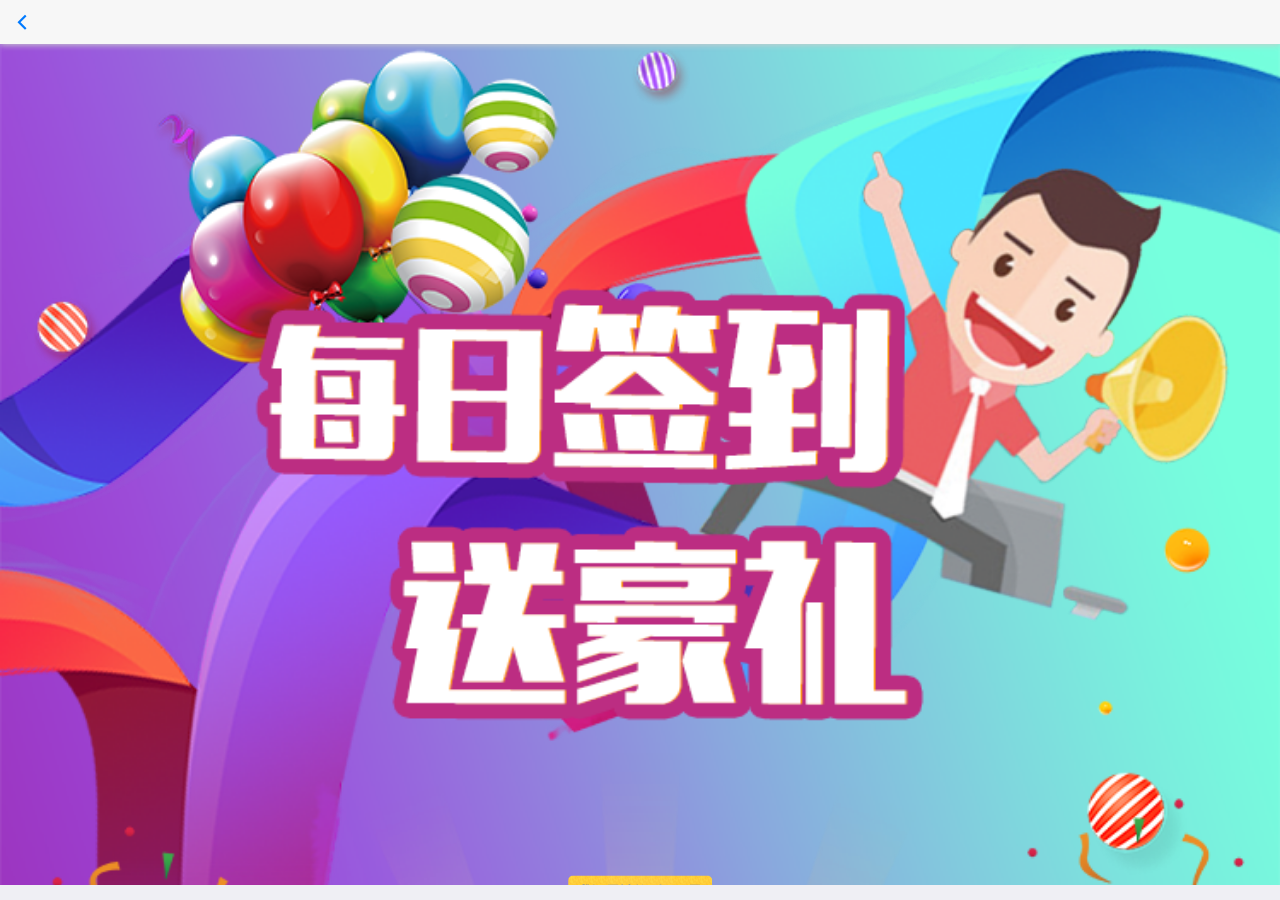
<file: sign/index.html>
<!DOCTYPE html>
<html>
	<head>
		<meta charset="utf-8" />
		<title></title>
		<meta name="viewport" content="width=device-width, initial-scale=1">
		<link rel="stylesheet" type="text/css" href="./css/mui.min.css"/>
		<link rel="stylesheet" type="text/css" href="./css/activity.css"/>
		
		<script src="./js/mui.min.js" type="text/javascript" charset="utf-8"></script>
		<style type="text/css">
			.award p{color:#FFFFFF;font-size:12px;}
		</style>
		
		<script type="text/javascript">
			mui.init();
		</script>
	</head>
	<body>
		<header class="mui-bar mui-bar-nav">
			<a class="mui-action-back mui-icon mui-icon-left-nav mui-pull-left"></a>
			<h1 class="mui-title">&nbsp;</h1>
		</header>
		
		<div class="mui-content cont-actiyity pane">
			<div id="scroll" class="mui-scroll-wrapper" style="transform: translate3d(0px, -15.5px, 0px) scale(1);">
				<div class="bg">
					<div class="header">
						<img src="images/header.png" alt="">
						<div class="signdays">
							<p>
								我已累计签到：<span class="ng-binding">0</span> 天
							</p>
						</div>
					</div>
					<div class="gamebox">
						<div class="light">
							<img src="images/light.png" alt="">
						</div>
						<div class="desk">
							<img src="images/desk.png" alt="">
						</div>
						<div class="egg" ng-class="ani" ng-click="eggOpen();">
							<img ng-src="images/egg_un.png" alt="" src="images/egg_un.png">
						</div>
						<div class="hammer" ng-class="ani" ng-click="eggOpen();">
							<img src="images/hammer.png" alt="">
						</div>
					</div>
					<div class="award">
						<p class="tit">活动规则</p>
						<p>所有玩家只需要每天登录平台，充值达到相应的金额并且达到相应投注量即可参与抽奖活动</p>
						<p>每天充值和投注量以及获得的抽奖机会列表：</p>
						<!-- ngRepeat: detail in activity.details --><p ng-repeat="detail in activity.details" class="ng-binding" style="">
							签到第1天 充值500元  投注量1000元  获得1次抽奖机会
						</p><!-- end ngRepeat: detail in activity.details --><p ng-repeat="detail in activity.details" class="ng-binding">
							签到第2天 充值1000元  投注量2000元  获得1次抽奖机会
						</p><!-- end ngRepeat: detail in activity.details --><p ng-repeat="detail in activity.details" class="ng-binding">
							签到第3天 充值2000元  投注量4000元  获得1次抽奖机会
						</p><!-- end ngRepeat: detail in activity.details --><p ng-repeat="detail in activity.details" class="ng-binding">
							签到第4天 充值5000元  投注量10000元  获得1次抽奖机会
						</p><!-- end ngRepeat: detail in activity.details --><p ng-repeat="detail in activity.details" class="ng-binding">
							签到第5天 充值10000元  投注量30000元  获得1次抽奖机会
						</p><!-- end ngRepeat: detail in activity.details --><p ng-repeat="detail in activity.details" class="ng-binding">
							签到第6天 充值20000元  投注量60000元  获得1次抽奖机会
						</p><!-- end ngRepeat: detail in activity.details --><p ng-repeat="detail in activity.details" class="ng-binding">
							签到第7天 充值50000元  投注量150000元  获得1次抽奖机会
						</p><!-- end ngRepeat: detail in activity.details -->
						<p style="color: red;">如果中间间断一天，连续签到将被重置开始时间隔天计算。连续天数越大抽奖获得的奖品更丰厚。</p>
						<p>当天达到条件后，第二天可以获得1次抽奖机会，获得抽奖机会后请及时参与抽奖，抽奖机会将在次日凌晨5点重置</p>
					</div>
				</div>
			</div>
		</div><!-- end mui-content -->

		
		<script type="text/javascript">
			(function($) {
                $('#scroll').scroll({
                    indicators: true //是否显示滚动条
                });
                mui('.mui-scroll-wrapper').scroll({
                    deceleration: 0.0003//flick 减速系数，系数越大，滚动速度越慢，滚动距离越小，默认值0.0006
                });
            })(mui);
		</script>
	</body>
</html>
</file>
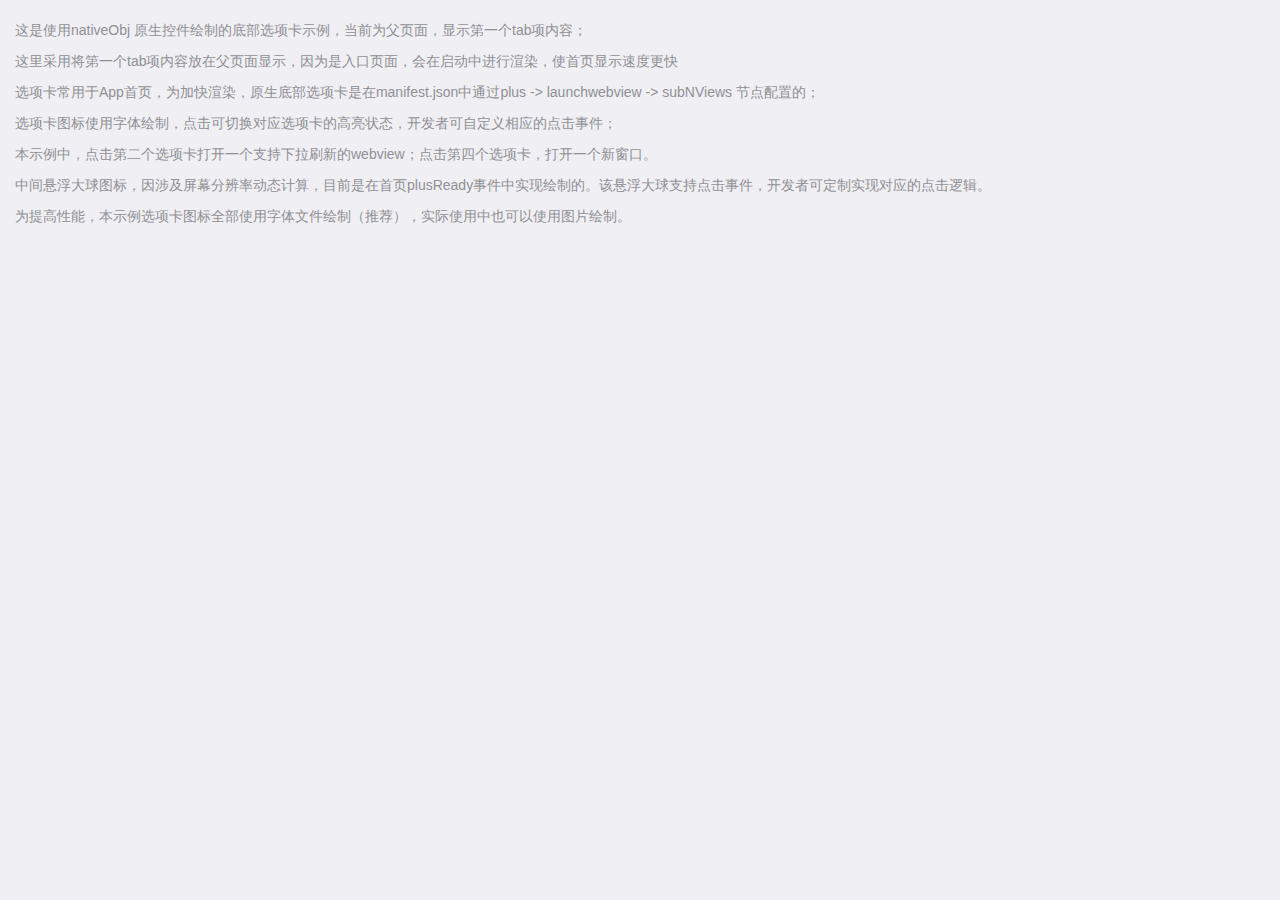
<file: mui/examples/nativeTab/index.html>
<!DOCTYPE html>
<html>

	<head>
		<meta charset="UTF-8">
		<meta name="viewport" content="width=device-width,initial-scale=1,minimum-scale=1,maximum-scale=1,user-scalable=no" />
		<title>首页</title>
		<script src="js/mui.min.js"></script>
		<link href="css/mui.min.css" rel="stylesheet" />
		<style>
			html,
			body {
				background-color: #efeff4;
			}
			
			.title {
				margin: 20px 15px 10px;
				color: #6d6d72;
				font-size: 15px;
				padding-bottom: 51px;
			}
		</style>
	</head>

	<body>
		<div class="mui-content">
			<div class="title">
				<p>这是使用nativeObj 原生控件绘制的底部选项卡示例，当前为父页面，显示第一个tab项内容；</p>
				<p>这里采用将第一个tab项内容放在父页面显示，因为是入口页面，会在启动中进行渲染，使首页显示速度更快</p>
				<p>选项卡常用于App首页，为加快渲染，原生底部选项卡是在manifest.json中通过plus -> launchwebview -> subNViews 节点配置的；</p>
				<p>选项卡图标使用字体绘制，点击可切换对应选项卡的高亮状态，开发者可自定义相应的点击事件；</p>
				<p>本示例中，点击第二个选项卡打开一个支持下拉刷新的webview；点击第四个选项卡，打开一个新窗口。</p>

				<p>中间悬浮大球图标，因涉及屏幕分辨率动态计算，目前是在首页plusReady事件中实现绘制的。该悬浮大球支持点击事件，开发者可定制实现对应的点击逻辑。</P>
				<p>为提高性能，本示例选项卡图标全部使用字体文件绘制（推荐），实际使用中也可以使用图片绘制。</p>
			</div>
		</div>

		<script src="js/util.js"></script>
		<script type="text/javascript">
			(function() {
				mui.init({
					swipeBack: true //启用右滑关闭功能
				});
				mui.plusReady(function() {
					var self = plus.webview.currentWebview(),
						leftPos = Math.ceil((window.innerWidth - 60) / 2); // 设置凸起大图标为水平居中

					/**	
					 * drawNativeIcon 绘制带边框的半圆，
					 * 实现原理：
					 *   id为bg的tag 创建带边框的圆
					 *   id为bg2的tag 创建白色矩形遮住圆下半部分，只显示凸起带边框部分
					 * 	 id为iconBg的红色背景图
					 *   id为icon的字体图标
					 *   注意创建先后顺序，创建越晚的层级越高
					 */
					var drawNativeIcon = util.drawNative('icon', {
						bottom: '5px',
						left: leftPos + 'px',
						width: '60px',
						height: '60px'
					}, [{
						tag: 'rect',
						id: 'bg',
						position: {
							top: '1px',
							left: '0px',
							width: '100%',
							height: '100%'
						},
						rectStyles: {
							color: '#fff',
							radius: '50%',
							borderColor: '#ccc',
							borderWidth: '1px'
						}
					}, {
						tag: 'rect',
						id: 'bg2',
						position: {
							bottom: '-0.5px',
							left: '0px',
							width: '100%',
							height: '45px'
						},
						rectStyles: {
							color: '#fff'
						}
					}, {
						tag: 'rect',
						id: 'iconBg',
						position: {
							top: '5px',
							left: '5px',
							width: '50px',
							height: '50px'
						},
						rectStyles: {
							color: '#d74b28',
							radius: '50%'
						}
					}, {
						tag: 'font',
						id: 'icon',
						text: '\ue600', //此为字体图标Unicode码'\e600'转换为'\ue600'
						position: {
							top: '0px',
							left: '5px',
							width: '50px',
							height: '100%'
						},
						textStyles: {
							fontSrc: '_www/fonts/iconfont.ttf',
							align: 'center',
							color: '#fff',
							size: '30px'
						}
					}]);
					// append 到父webview中
					self.append(drawNativeIcon);

					//自定义监听图标点击事件
					var active_color = '#fff';
					drawNativeIcon.addEventListener('click', function(e) {
						mui.alert('你点击了图标，你在此可以打开摄像头或者新窗口等自定义点击事件。', '悬浮球点击事件');
						// 重绘字体颜色
						if(active_color == '#fff') {
							drawNativeIcon.drawText('\ue600', {}, {
								fontSrc: '_www/fonts/iconfont.ttf',
								align: 'center',
								color: '#000',
								size: '30px'
							}, 'icon');
							active_color = '#000';
						} else {
							drawNativeIcon.drawText('\ue600', {}, {
								fontSrc: '_www/fonts/iconfont.ttf',
								align: 'center',
								color: '#fff',
								size: '30px'
							}, 'icon');
							active_color = '#fff';
						}

					});
					// 中间凸起图标绘制及监听点击完毕

					// 创建子webview窗口 并初始化
					var aniShow = {};
					util.initSubpage(aniShow);
					
					var 	nview = plus.nativeObj.View.getViewById('tabBar'),
						activePage = plus.webview.currentWebview(),
						targetPage,
						subpages = util.options.subpages,
						pageW = window.innerWidth,
						currIndex = 0;
					
						
					/**
					 * 根据判断view控件点击位置判断切换的tab
					 */
					nview.addEventListener('click', function(e) {
						var clientX = e.clientX;
						if(clientX > 0 && clientX <= parseInt(pageW * 0.25)) {
							currIndex = 0;
						} else if(clientX > parseInt(pageW * 0.25) && clientX <= parseInt(pageW * 0.45)) {
							currIndex = 1;
						} else if(clientX > parseInt(pageW * 0.45) && clientX <= parseInt(pageW * 0.8)) {
							currIndex = 2;
						} else {
							currIndex = 3;
						}
						// 匹配对应tab窗口	
						if(currIndex > 0) {
							targetPage = plus.webview.getWebviewById(subpages[currIndex - 1]);
						} else {
							targetPage = plus.webview.currentWebview();
						}

						if(targetPage == activePage) {
							return;
						}

						if(currIndex !== 3) { 
							//底部选项卡切换
							util.toggleNview(currIndex);
							// 子页面切换
							util.changeSubpage(targetPage, activePage, aniShow);
							//更新当前活跃的页面
							activePage = targetPage;
						} else {
							//第四个tab 打开新窗口
							plus.webview.open('html/new-webview.html', 'new', {}, 'slide-in-right', 200);
						}
					});
				});
			})();
		</script>
	</body>

</html>
</file>
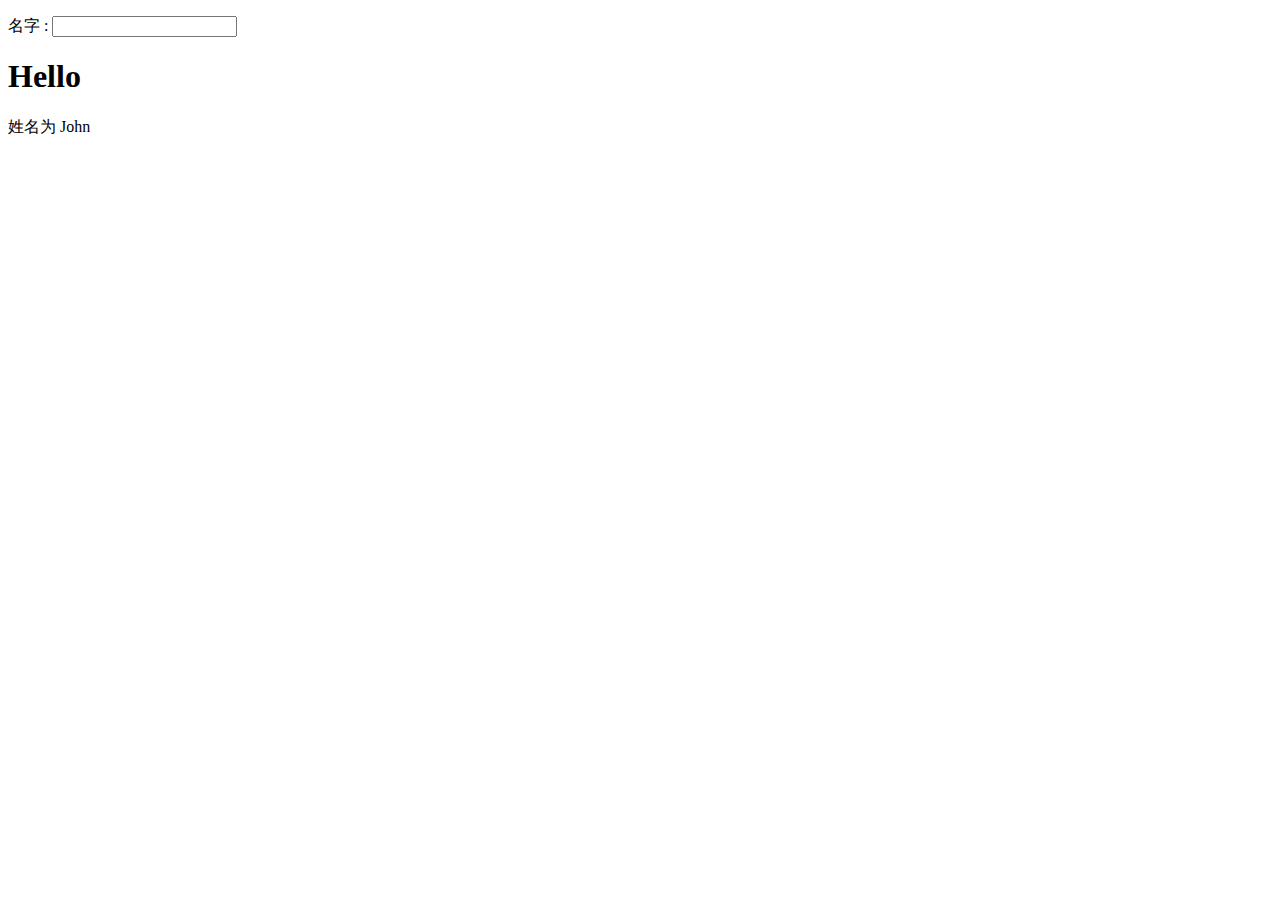
<file: angularjs/001.html>
<!DOCTYPE html>
<html>
<head>
<meta charset="utf-8">
<script src="../js/angular.min.js"></script>
</head>
<body>

<div ng-app="">
 	<p>名字 : <input type="text" ng-model="name"></p>
 	<h1>Hello {{name}}</h1>

 	<div ng-app="" ng-init="firstName='John'">
	<p>姓名为 <span ng-bind="firstName"></span></p>
</div>

</body>
</html>
</file>
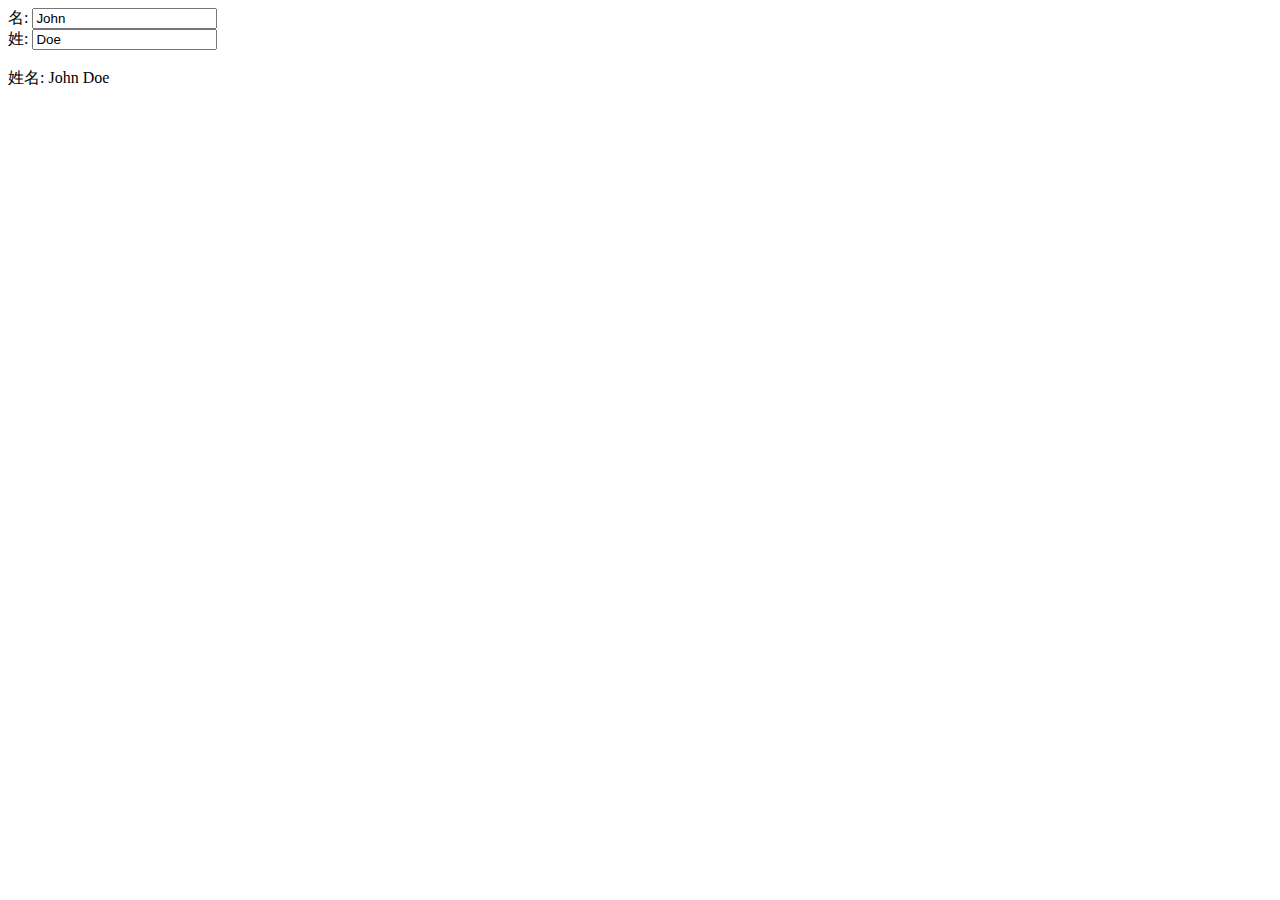
<file: angularjs/002.html>
<!DOCTYPE html>
<html>
<head>
	<meta charset="utf-8">
	<title>002</title>
	<script src="../js/angular.min.js"></script>
</head>
<body>

<div ng-app="myApp" ng-controller="myCtrl">
 
名: <input type="text" ng-model="firstName"><br>
姓: <input type="text" ng-model="lastName"><br>
<br>
姓名: {{firstName + " " + lastName}}
 
</div>
 
<script>
var app = angular.module('myApp', []);
app.controller('myCtrl', function($scope) {
    $scope.firstName= "John";
    $scope.lastName= "Doe";
});
</script>

</body>
</html>
</file>
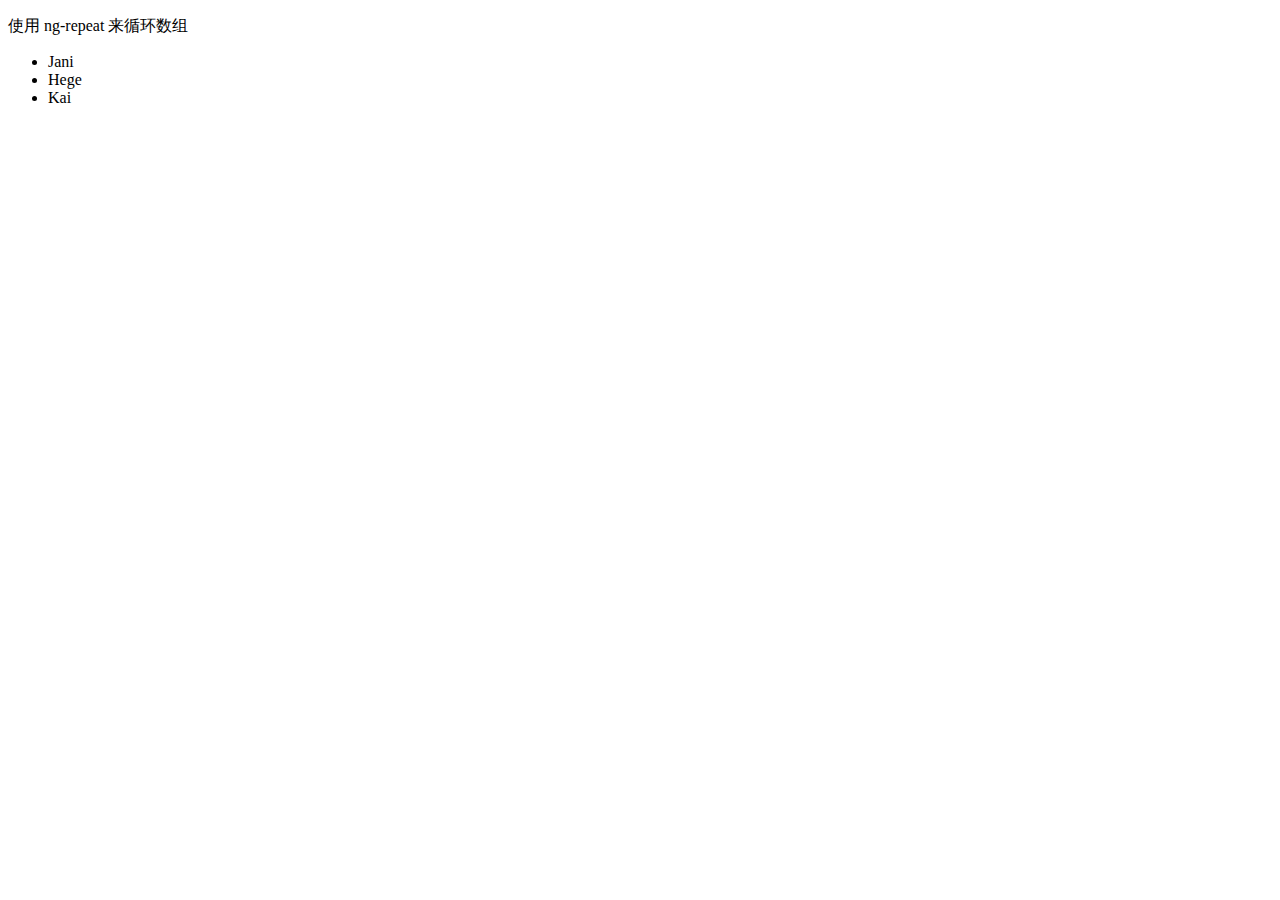
<file: angularjs/003.html>
<!DOCTYPE html>
<html>
<head>
<meta charset="utf-8">
<script src="../js/angular.min.js"></script>
</head>
<body>

<div data-ng-app="" data-ng-init="names=['Jani','Hege','Kai']">
  <p>使用 ng-repeat 来循环数组</p>
  <ul>
    <li data-ng-repeat="x in names">
      {{ x }}
    </li>
  </ul>
</div>

</body>
</html>
</file>
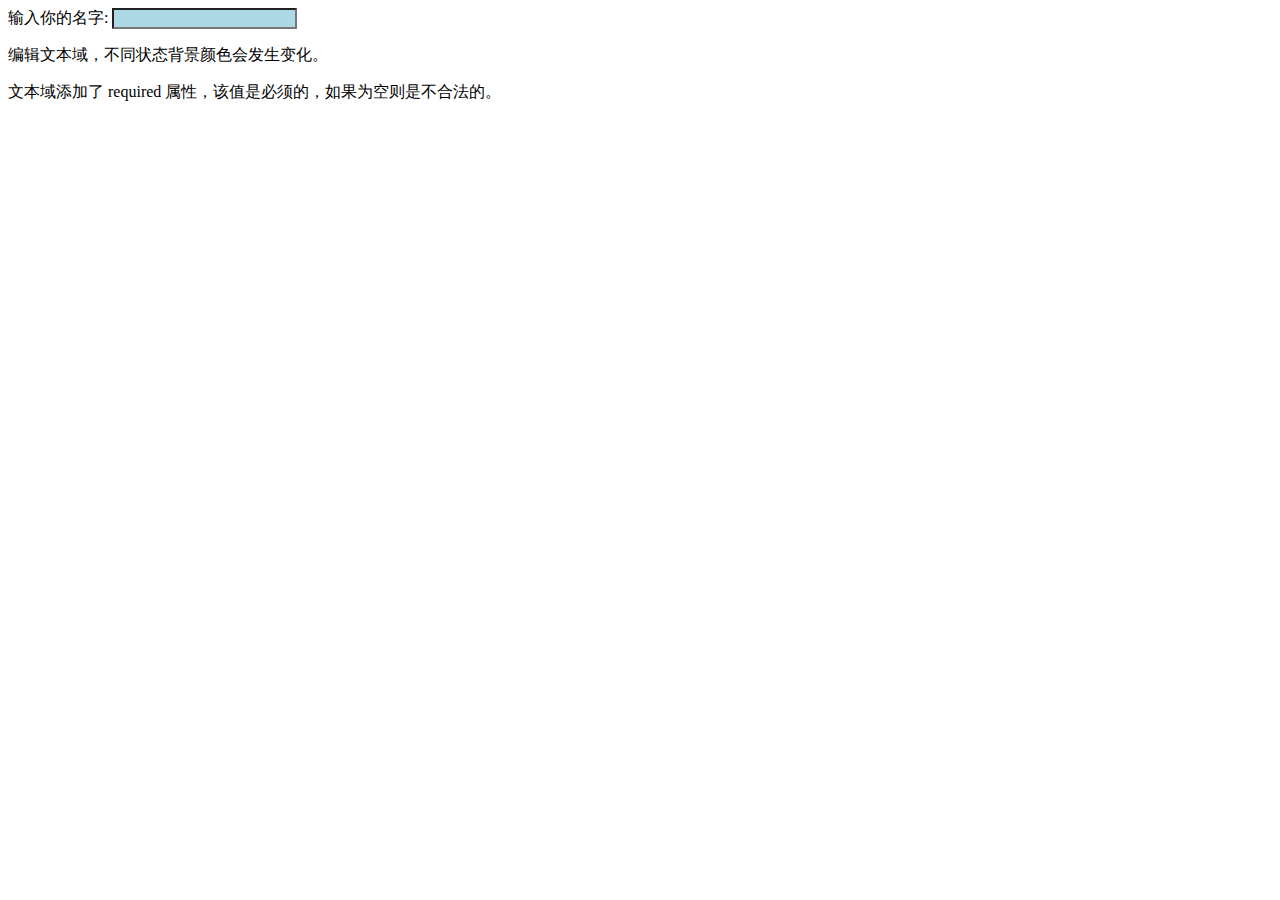
<file: angularjs/005-css.html>
<!DOCTYPE html>
<html>
<head>
<meta charset="utf-8">
<script src="../js/angular.min.js"></script> 
<style>
input.ng-invalid {
    background-color: lightblue;
}
</style>
</head>
<body>

<form ng-app="" name="myForm">
    输入你的名字:
    <input name="myName" ng-model="myText" required>
</form>

<p>编辑文本域，不同状态背景颜色会发生变化。</p>
<p>文本域添加了 required 属性，该值是必须的，如果为空则是不合法的。</p>

</body>
</html>
</file>
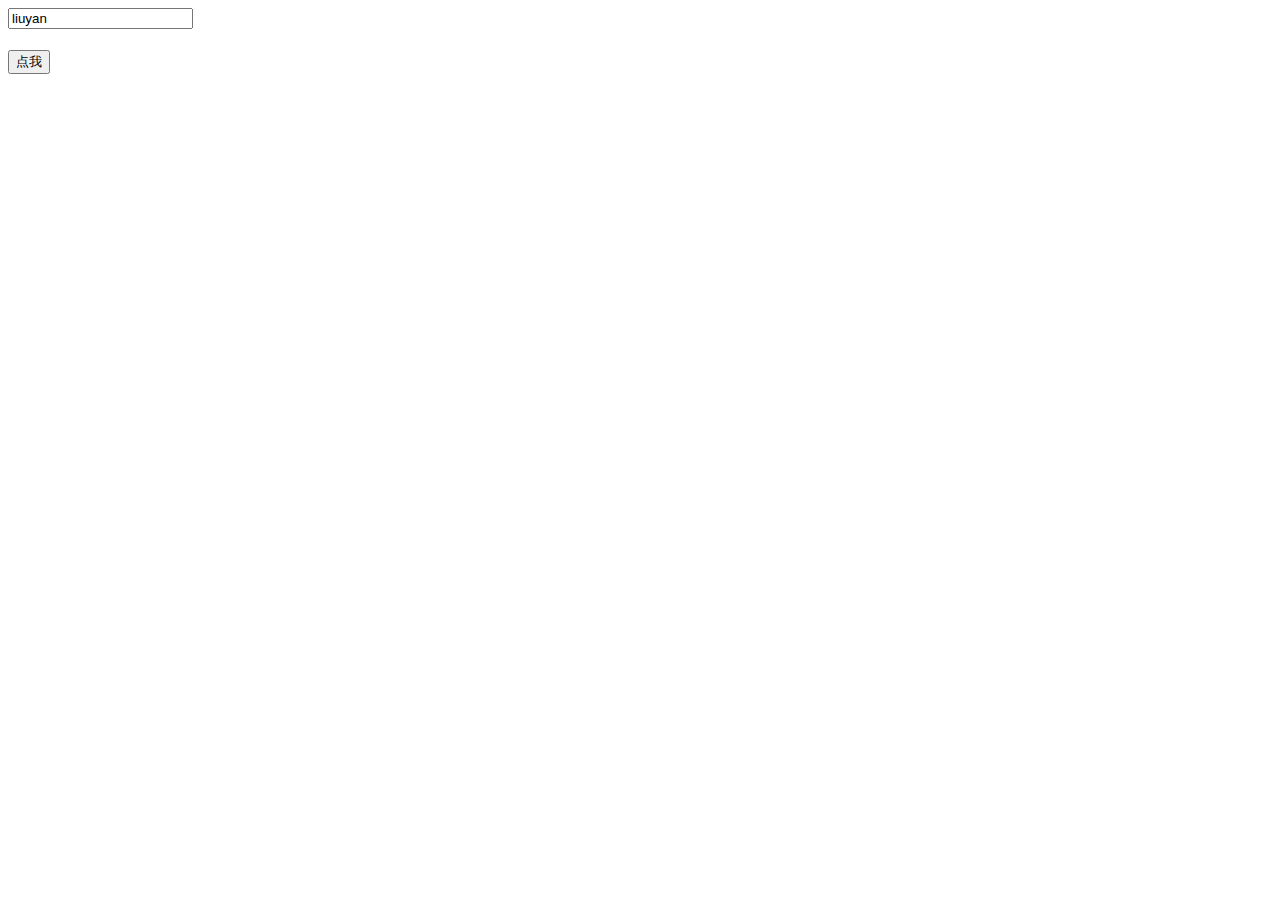
<file: angularjs/006-scope.html>
<!DOCTYPE html>
<html>
<head>
<meta charset="utf-8">
<script src="../js/angular.min.js"></script> 

</head>
<body>
<div ng-app="myApp" ng-controller="myCtrl">
    <input ng-model="name">
    <h1>{{greeting}}</h1>
    <button ng-click='sayHello()'>点我</button>    
</div>
 
<script>
var app = angular.module('myApp', []);
app.controller('myCtrl', function($scope) {
    $scope.name = "liuyan";
    $scope.sayHello = function() {
        $scope.greeting = 'Hello ' + $scope.name + '!';
    };
});
</script>

</body>
</html>
</file>
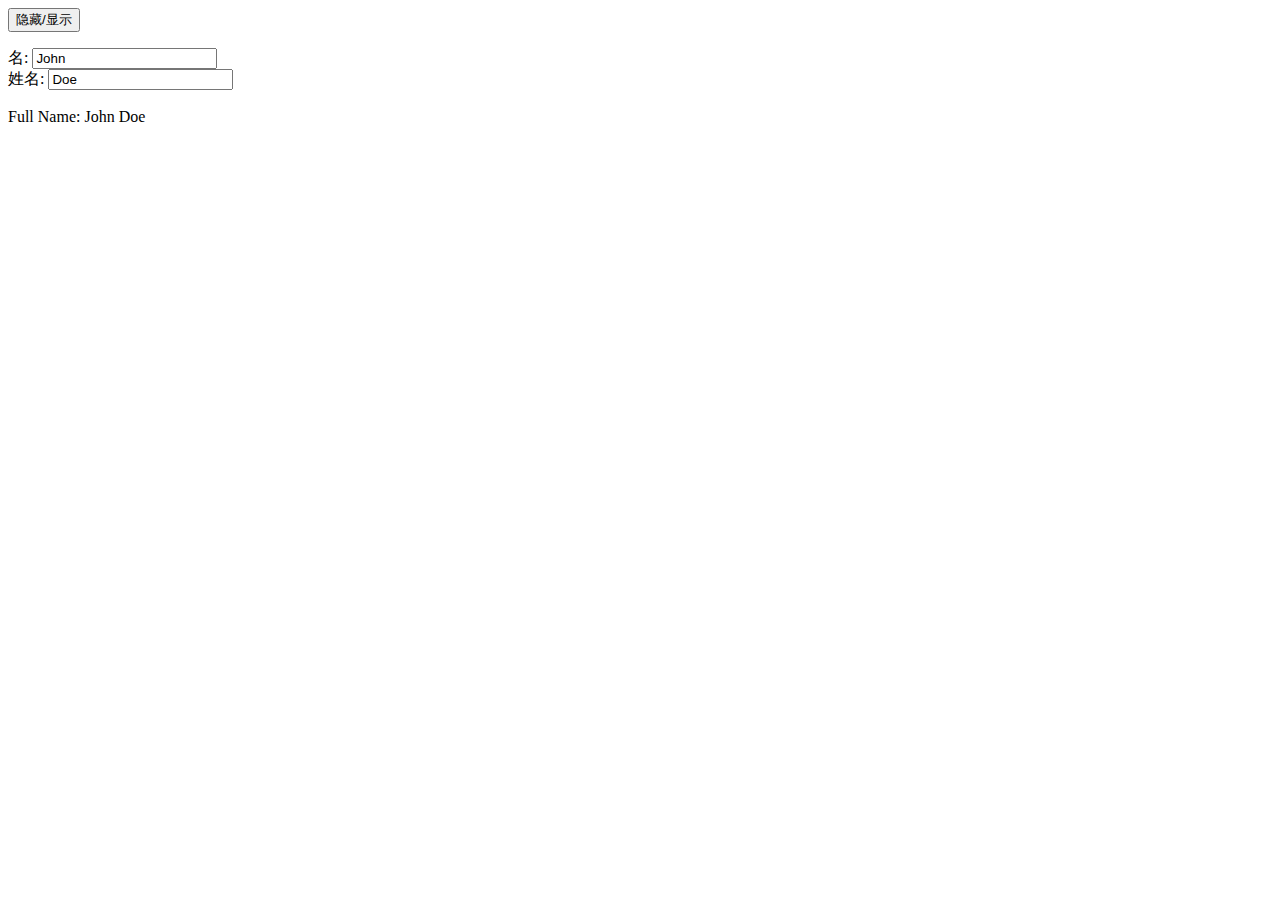
<file: angularjs/007-event.html>
<!DOCTYPE html>
<html>
<head>
<meta charset="utf-8">
<script src="../js/angular.min.js"></script>
</head>
<body>

<div ng-app="myApp" ng-controller="personCtrl">

<button ng-click="toggle()">隐藏/显示</button>

<p ng-hide="myVar">
名: <input type="text" ng-model="firstName"><br>
姓名: <input type="text" ng-model="lastName"><br>
<br>
Full Name: {{firstName + " " + lastName}}
</p>

</div>

<script>
var app = angular.module('myApp', []);
app.controller('personCtrl', function($scope) {
    $scope.firstName = "John",
    $scope.lastName = "Doe"
    $scope.myVar = false;
    $scope.toggle = function() {
        $scope.myVar = !$scope.myVar;
    };
});
</script>

</body>
</html>
</file>
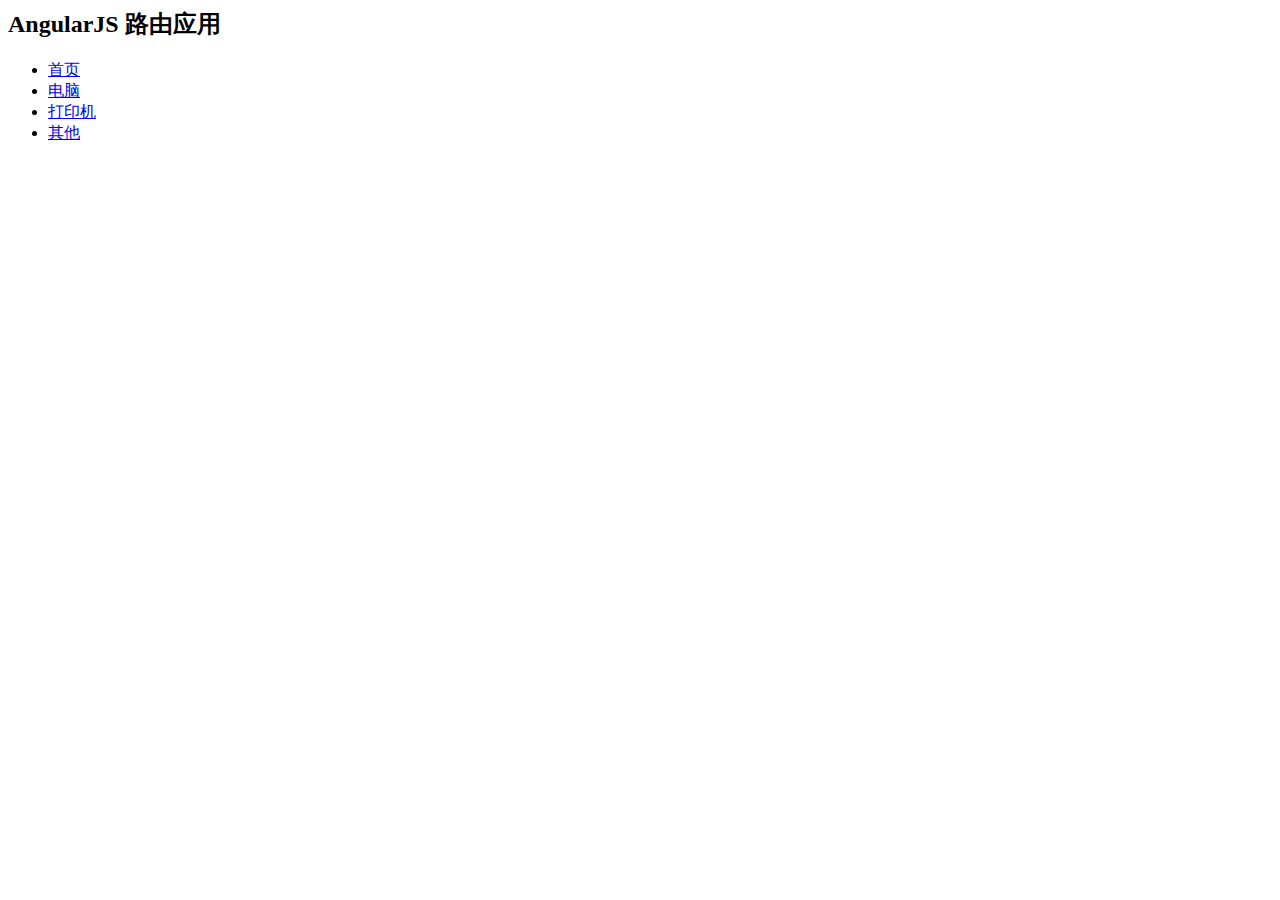
<file: angularjs/008-route.html>
<html>
    <head>
        <meta charset="utf-8">
        <title>AngularJS 路由实例 - 菜鸟教程</title>
    </head>
    <body ng-app='routingDemoApp'>
     
        <h2>AngularJS 路由应用</h2>
        <ul>
            <li><a href="#/">首页</a></li>
            <li><a href="#/computers">电脑</a></li>
            <li><a href="#/printers">打印机</a></li>
            <li><a href="#/blabla">其他</a></li>
        </ul>
         
        <div ng-view></div>
        <script src="http://apps.bdimg.com/libs/angular.js/1.4.6/angular.min.js"></script>
        <script src="http://apps.bdimg.com/libs/angular-route/1.3.13/angular-route.js"></script>
        <script>
            angular.module('routingDemoApp',['ngRoute'])
            .config(['$routeProvider', function($routeProvider){
                $routeProvider
                .when('/',{template:'这是首页页面'})
                .when('/computers',{template:'这是电脑分类页面'})
                .when('/printers',{template:'这是打印机页面'})
                .otherwise({redirectTo:'/'});
            }]);
        </script>
     
<!-- AngularJS 路由也可以通过不同的模板来实现。

$routeProvider.when 函数的第一个参数是 URL 或者 URL 正则规则，第二个参数为路由配置对象。
路由配置对象语法规则如下：

$routeProvider.when(url, {
    template: string,
    templateUrl: string,
    controller: string, function 或 array,
    controllerAs: string,
    redirectTo: string, function,
    resolve: object<key, function>
}); -->
    </body>
</html>
</file>
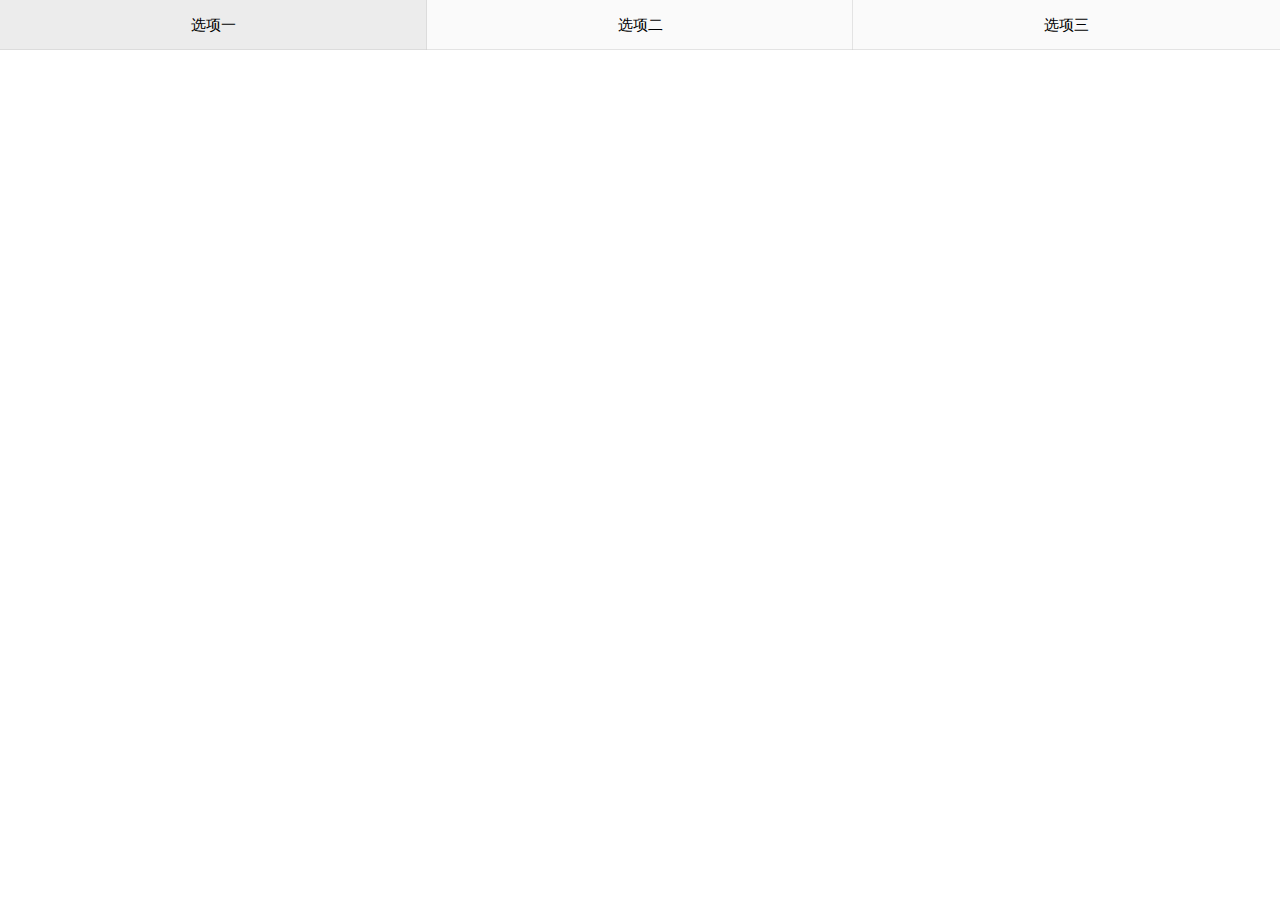
<file: weui/demo.html>
<!DOCTYPE html>
<html>
	<head>
		<meta charset="utf-8" />
		<title></title>
		<meta name="viewport" content="width=device-width, initial-scale=1">
		<link rel="stylesheet" type="text/css" href="./weui.css"/>
		<script src="./zepto.min.js" type="text/javascript" charset="utf-8"></script>

		
	</head>
	<body>
			<div class="page">
				<div class="page__bd" style="height: 100%;">
					<div class="weui-tab">
						<div class="weui-navbar">
							<div class="weui-navbar__item weui-bar__item_on">
								选项一
							</div>
							<div class="weui-navbar__item">
								选项二
							</div>
							<div class="weui-navbar__item">
								选项三
							</div>
						</div>
						<div class="weui-tab__panel">

						</div>
					</div>
				</div>
			</div>
			<script type="text/javascript">
				$(function(){
					$('.weui-navbar__item').on('click', function () {
						$(this).addClass('weui-bar__item_on').siblings('.weui-bar__item_on').removeClass('weui-bar__item_on');
					});
				});
			</script>
		
	</body>
</html>
</file>
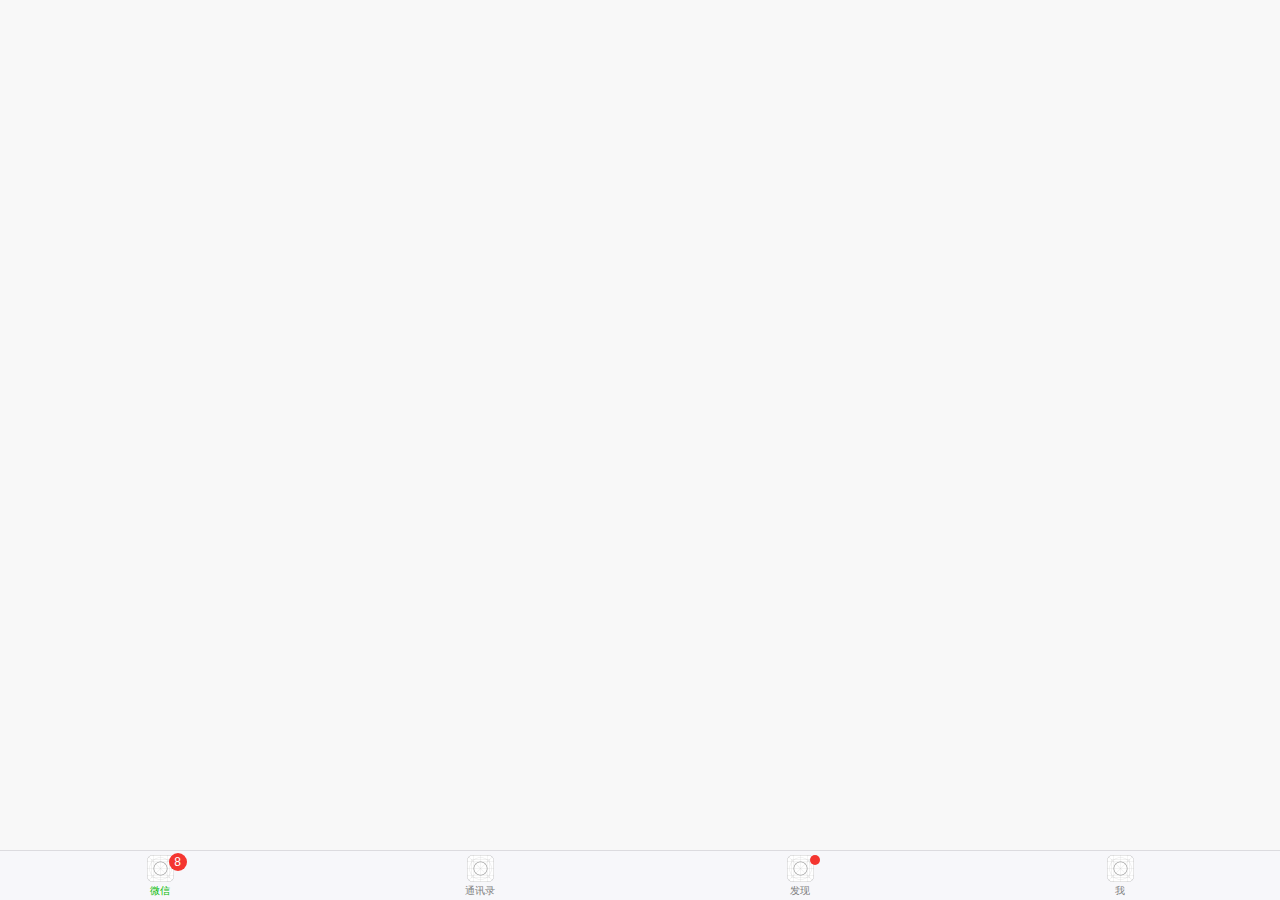
<file: weui/tabbar.html>
<!DOCTYPE html>
<html>
	<head>
		<meta charset="utf-8" />
		<title></title>
		<meta name="viewport" content="width=device-width, initial-scale=1">
		<link rel="stylesheet" type="text/css" href="./weui.css"/>
		<link rel="stylesheet" type="text/css" href="./example.css"/>
		<script src="./zepto.min.js" type="text/javascript" charset="utf-8"></script>
	</head>

<body>
<div class="container" id="container">

        <div class="page tabbar js_show">
            <div class="page__bd" style="height: 100%;">
                <div class="weui-tab">
                    <div class="weui-tab__panel">

                    </div>
                    <div class="weui-tabbar">
                        <a href="javascript:;" class="weui-tabbar__item weui-bar__item_on">
                            <span style="display: inline-block;position: relative;">
                                <img src="./images/icon_tabbar.png" alt="" class="weui-tabbar__icon">
                                <span class="weui-badge" style="position: absolute;top: -2px;right: -13px;">8</span>
                            </span>
                            <p class="weui-tabbar__label">微信</p>
                        </a>
                        <a href="javascript:;" class="weui-tabbar__item">
                            <img src="./images/icon_tabbar.png" alt="" class="weui-tabbar__icon">
                            <p class="weui-tabbar__label">通讯录</p>
                        </a>
                        <a href="javascript:;" class="weui-tabbar__item">
                            <span style="display: inline-block;position: relative;">
                                <img src="./images/icon_tabbar.png" alt="" class="weui-tabbar__icon">
                                <span class="weui-badge weui-badge_dot" style="position: absolute;top: 0;right: -6px;"></span>
                            </span>
                            <p class="weui-tabbar__label">发现</p>
                        </a>
                        <a href="javascript:;" class="weui-tabbar__item">
                            <img src="./images/icon_tabbar.png" alt="" class="weui-tabbar__icon">
                            <p class="weui-tabbar__label">我</p>
                        </a>
                    </div>
                </div>
            </div>
        </div>

</div>

<script type="text/javascript">
    $(function(){
        $('.weui-tabbar__item').on('click', function () {
            $(this).addClass('weui-bar__item_on').siblings('.weui-bar__item_on').removeClass('weui-bar__item_on');
        });
    });
</script>

</body>
</html>
</file>
<file: sign/css/activity.css>
/* login */
.login-actiyity .wrap .flash-roll, .wrap .roll-container {
	left: 50%;
	-webkit-transform: translate(-50%, 0);
}

.login-actiyity .wrap .btn-roll, .wrap .flash-roll, .wrap .roll-container {
	-webkit-transform: translate(-50%, 0);
}

.login-actiyity.pane  {
	background: #c6257c;
}

.login-actiyity .bar.bar-activity {background: rgb(198, 37, 124)!important}

.login-actiyity .bg {
	background: #c02f27 url(../images/bg.png) no-repeat;
	-webkit-background-size: 100% auto;
	height: 100%;
}

.login-actiyity .wrap {
	position: relative;
	padding-top: 40%;
	height: 70%;
}

.login-actiyity .wrap .box-roll {
	margin: 0 auto;
	position: relative;
}

.login-actiyity .wrap .box-roll img {
	width: 100%;
}

.login-actiyity .wrap .flash-roll {
	position: relative;
	width: 90%;
}

.login-actiyity .wrap .roll-container {
	position: absolute;
	width: 60%;
	bottom: 3%;
}

.login-actiyity .wrap .back-roll {
	position: relative;
	font-size: 0;
}

.login-actiyity .wrap .back-roll img {
	display: block;
}

.login-actiyity .wrap .roll-img {
	position: absolute;
	top: 0;
	left: 0;
}

.login-actiyity .wrap .btn-roll {
	position: absolute;
	width: 18%;
	left: 50%;
	top: 25%;
}

.login-actiyity .wrap .showbar {
	width: 42%;
	margin: 10px auto;
	position: relative;
	font-size: 12px;
}

.login-actiyity .wrap .showbar img {
	width: 100%;
}

.login-actiyity .wrap .showbar .text {
	position: absolute;
	color: #ea4c4c;
	height: 100%;
	width: 100%;
	left: 0;
	top: 2%;
	text-align: center;
}

.login-actiyity .wrap .bottom {
	width: 76%;
	margin: 0 auto 20px;
	color: #ffe5aa;
	font-size: 12px;
}

.login-actiyity .wrap .bottom .tit {
	font-weight: 700;
	text-indent: 0;
	margin-top: .2em;
}

.login-actiyity .wrap .bottom li {
	text-indent: 1em;
}

/* cont */

.cont-actiyity .bg {
    background: url(../images/bg.png) top no-repeat;
    -webkit-background-size: cover;
    padding-bottom: 30px;
}

.cont-actiyity .bg img {
    width: 100%;
    display: block;
}

.cont-actiyity .header {
    position: relative;
}

.cont-actiyity .header .signdays {
    position: absolute;
    bottom: 20%;
    left: 50%;
    -webkit-transform: translateX(-50%);
    color: #c13800;
    font-size: 16px;
    background: url(../images/bg_signday.png) repeat-x;
    border-radius: 5px;
    overflow: hidden;
}

.cont-actiyity .header .signdays p {
    font-weight: 700;
    margin: 0;
    padding: 5px 10px;
    white-space: nowrap;
}

.cont-actiyity .gamebox {
    position: relative;
    margin-top: -30%;
    overflow: hidden;
}

.cont-actiyity .gamebox .light {
    -webkit-animation: turn360 30s linear infinite;
}

.cont-actiyity .gamebox .desk {
    position: absolute;
    width: 80%;
    left: 50%;
    top: 50%;
    -webkit-transform: translate(-50%, -50%);
}

.cont-actiyity .gamebox .egg {
    position: absolute;
    left: 40%;
    top: 35%;
    width: 20%;
}

.cont-actiyity .gamebox .egg.ani {
    -webkit-animation: rockegg 3s infinite;
}

.cont-actiyity .gamebox .hammer {
    position: absolute;
    left: 52%;
    top: 26%;
    width: 20%;
    display: none;
}

.cont-actiyity .gamebox .hammer.ani {
    display: block;
    -webkit-animation: rockhammer 1s infinite;
}

.cont-actiyity .award {
    margin: -10% auto 0;
    width: 90%;
    color: #fff;
    font-size: 12px;
}

.cont-actiyity .award p {
    margin: 0;
    line-height: 22px;
}

.cont-actiyity .award .tit {
    text-align: center;
    font-weight: 700;
    font-size: 16px;
    line-height: 30px;
}

@-webkit-keyframes turn360 {
    0% {
        -webkit-transform: rotate(0);
    }
    50% {
        -webkit-transform: rotate(180deg);
    }
    100% {
        -webkit-transform: rotate(360deg);
    }
}

@-webkit-keyframes rockhammer {
    20% {
        -webkit-transform: rotate3d(0, 0, 1, 15deg);
    }
    40% {
        -webkit-transform: rotate3d(0, 0, 1, -10deg);
    }
    60% {
        -webkit-transform: rotate3d(0, 0, 1, 5deg);
    }
    80% {
        -webkit-transform: rotate3d(0, 0, 1, -5deg);
    }
    100% {
        -webkit-transform: rotate3d(0, 0, 1, 0deg);
    }
}

@-webkit-keyframes rockegg {
    0% {
        -webkit-transform: translateX(0);
    }
    6.5% {
        -webkit-transform: translateX(-6px) rotateY(-9deg);
    }
    18.5% {
        -webkit-transform: translateX(5px) rotateY(7deg);
    }
    31.5% {
        -webkit-transform: translateX(-3px) rotateY(-5deg);
    }
    43.5% {
        -webkit-transform: translateX(2px) rotateY(3deg);
    }
    50% {
        -webkit-transform: translateX(0);
    }
}
</file>
<file: weui/example.css>
body,html{height:100%;-webkit-tap-highlight-color:transparent}body{font-family:-apple-system-font,Helvetica Neue,Helvetica,sans-serif}ul{list-style:none}.page,body{background-color:#f8f8f8}.link{color:#1aad19}.container{overflow:hidden}.container,.page{position:absolute;top:0;right:0;bottom:0;left:0}.page{overflow-y:auto;-webkit-overflow-scrolling:touch;opacity:0;z-index:1}.page.js_show{opacity:1}.page__hd{padding:40px}.page__bd_spacing{padding:0 15px}.page__ft{padding-top:40px;padding-bottom:10px;text-align:center}.page__ft img{height:19px}.page__ft.j_bottom{position:absolute;bottom:0;left:0;right:0}.page__title{text-align:left;font-size:20px;font-weight:400}.page__desc{margin-top:5px;color:#888;text-align:left;font-size:14px}.page.home .page__intro-icon{margin-top:-.2em;margin-left:5px;width:16px;height:16px;vertical-align:middle}.page.home .page__title{font-size:0;margin-bottom:15px}.page.home .page__bd img{width:30px;height:30px}.page.home .page__bd li{margin:10px 0;background-color:#fff;overflow:hidden;border-radius:2px;cursor:pointer}.page.home .page__bd li.js_show .weui-flex{opacity:.4}.page.home .page__bd li.js_show .page__category{height:auto}.page.home .page__bd li.js_show .page__category-content{opacity:1;-webkit-transform:translateY(0);transform:translateY(0)}.page.home .page__bd li:first-child{margin-top:0}.page.home .page__category{height:0;overflow:hidden}.page.home .page__category-content{opacity:0;-webkit-transform:translateY(-50%);transform:translateY(-50%);-webkit-transition:.3s;transition:.3s}.page.home .weui-flex{padding:20px;-webkit-box-align:center;-webkit-align-items:center;align-items:center;-webkit-transition:.3s;transition:.3s}.page.home .weui-cells{margin-top:0}.page.home .weui-cells:after,.page.home .weui-cells:before{display:none}.page.home .weui-cell{padding-left:20px;padding-right:20px}.page.home .weui-cell:before{left:20px;right:20px}.page.button .page__bd{padding:0 15px}.page.button .button-sp-area{margin:0 auto;padding:15px 0;width:60%}.page.cell .page__bd,.page.form .page__bd{padding-bottom:30px}.page.actionsheet,.page.dialog{background-color:#fff}.page.dialog .page__bd{padding:0 15px}.page.msg,.page.msg_success,.page.msg_warn,.page.toast{background-color:#fff}.page.panel .page__bd{padding-bottom:20px}.page.article{background-color:#fff}.page.icons{text-align:center}.page.icons .page__bd{padding:0 40px;text-align:left}.page.icons .icon-box{margin-bottom:25px;display:-webkit-box;display:-webkit-flex;display:flex;-webkit-box-align:center;-webkit-align-items:center;align-items:center}.page.icons .icon-box i{margin-right:18px}.page.icons .icon-box__ctn{-webkit-flex-shrink:100;flex-shrink:100}.page.icons .icon-box__title{font-weight:400}.page.icons .icon-box__desc{margin-top:6px;font-size:12px;color:#888}.page.icons .icon_sp_area{margin-top:10px;text-align:left}.page.icons .icon_sp_area i:before{margin-bottom:5px}.page.flex .placeholder{margin:5px;padding:0 10px;background-color:#ebebeb;height:2.3em;line-height:2.3em;text-align:center;color:#cfcfcf}.page.loadmore{background-color:#fff}.page.layers{overflow-x:hidden;-webkit-perspective:1000px;perspective:1000px}@media only screen and (max-width:320px){.page.layers .page__hd{padding-left:20px;padding-right:20px}}.page.layers .page__bd{position:relative}.page.layers .page__desc{min-height:4.8em}.page.layers .layers__layer{position:absolute;left:50%;width:150px;height:266px;margin-left:-75px;box-sizing:border-box;-webkit-transition:.5s;transition:.5s;background:url(images/layers/transparent.gif) no-repeat 50%;background-size:contain;font-size:14px;color:#fff}.page.layers .layers__layer span{position:absolute;bottom:5px;left:0;right:0;text-align:center;-webkit-transition:.5s;transition:.5s}.page.layers .layers__layer:last-child span{color:#aaa}.page.layers .layers__layer.j_hide{opacity:0}.page.layers .layers__layer.j_pic span{color:transparent}@media only screen and (min-width:375px) and (min-height:603px){.page.layers .layers__layer{width:180px;height:320px;margin-left:-90px}}@media only screen and (min-width:414px) and (min-height:640px){.page.layers .layers__layer{width:200px;height:355px;margin-left:-100px}}.page.layers .layers__layer_popout{border:1px solid hsla(0,0%,80%,.5);z-index:4}.page.layers .layers__layer_popout.j_transform{-webkit-transform:translateX(15px) rotateX(45deg) rotate(10deg) skew(-15deg) translateZ(120px);transform:translateX(15px) rotateX(45deg) rotate(10deg) skew(-15deg) translateZ(120px)}@media only screen and (max-width:320px){.page.layers .layers__layer_popout.j_transform{-webkit-transform:translateX(15px) rotateX(45deg) rotate(10deg) skew(-15deg) translateZ(140px);transform:translateX(15px) rotateX(45deg) rotate(10deg) skew(-15deg) translateZ(140px)}}.page.layers .layers__layer_popout.j_pic{border-color:transparent;background-image:url(images/layers/popout.png)}.page.layers .layers__layer_mask{background-color:rgba(0,0,0,.5);z-index:3}.page.layers .layers__layer_mask.j_transform{-webkit-transform:translateX(15px) rotateX(45deg) rotate(10deg) skew(-15deg) translateZ(40px);transform:translateX(15px) rotateX(45deg) rotate(10deg) skew(-15deg) translateZ(40px)}@media only screen and (max-width:320px){.page.layers .layers__layer_mask.j_transform{-webkit-transform:translateX(15px) rotateX(45deg) rotate(10deg) skew(-15deg) translateZ(80px);transform:translateX(15px) rotateX(45deg) rotate(10deg) skew(-15deg) translateZ(80px)}}.page.layers .layers__layer_navigation{background-color:rgba(40,187,102,.5);z-index:2}.page.layers .layers__layer_navigation.j_transform{-webkit-transform:translateX(15px) rotateX(45deg) rotate(10deg) skew(-15deg) translateZ(-40px);transform:translateX(15px) rotateX(45deg) rotate(10deg) skew(-15deg) translateZ(-40px)}@media only screen and (max-width:320px){.page.layers .layers__layer_navigation.j_transform{-webkit-transform:translateX(15px) rotateX(45deg) rotate(10deg) skew(-15deg) translateZ(20px);transform:translateX(15px) rotateX(45deg) rotate(10deg) skew(-15deg) translateZ(20px)}}.page.layers .layers__layer_navigation.j_pic{background-color:transparent;background-image:url(images/layers/navigation.png)}.page.layers .layers__layer_content{background-color:#fff;z-index:1}.page.layers .layers__layer_content.j_transform{-webkit-transform:translateX(15px) rotateX(45deg) rotate(10deg) skew(-15deg) translateZ(-120px);transform:translateX(15px) rotateX(45deg) rotate(10deg) skew(-15deg) translateZ(-120px)}@media only screen and (max-width:320px){.page.layers .layers__layer_content.j_transform{-webkit-transform:translateX(15px) rotateX(45deg) rotate(10deg) skew(-15deg) translateZ(-40px);transform:translateX(15px) rotateX(45deg) rotate(10deg) skew(-15deg) translateZ(-40px)}}.page.layers .layers__layer_content.j_pic{background-image:url(images/layers/content.png)}.page.searchbar .searchbar-result{display:none;margin-top:0;font-size:14px}.page.searchbar .searchbar-result .weui-cell__bd{padding:2px 0 2px 20px;color:#666}.page.actionsheet,.page.picker{overflow:hidden}.page.picker{background-color:#fff}.page.gallery{overflow:hidden}@-webkit-keyframes a{0%{-webkit-transform:translate3d(100%,0,0);transform:translate3d(100%,0,0);opacity:0}to{-webkit-transform:translateZ(0);transform:translateZ(0);opacity:1}}@keyframes a{0%{-webkit-transform:translate3d(100%,0,0);transform:translate3d(100%,0,0);opacity:0}to{-webkit-transform:translateZ(0);transform:translateZ(0);opacity:1}}@-webkit-keyframes b{0%{-webkit-transform:translateZ(0);transform:translateZ(0);opacity:1}to{-webkit-transform:translate3d(100%,0,0);transform:translate3d(100%,0,0);opacity:0}}@keyframes b{0%{-webkit-transform:translateZ(0);transform:translateZ(0);opacity:1}to{-webkit-transform:translate3d(100%,0,0);transform:translate3d(100%,0,0);opacity:0}}.page.slideIn{-webkit-animation:a .2s forwards;animation:a .2s forwards}.page.slideOut{-webkit-animation:b .2s forwards;animation:b .2s forwards}
</file>
